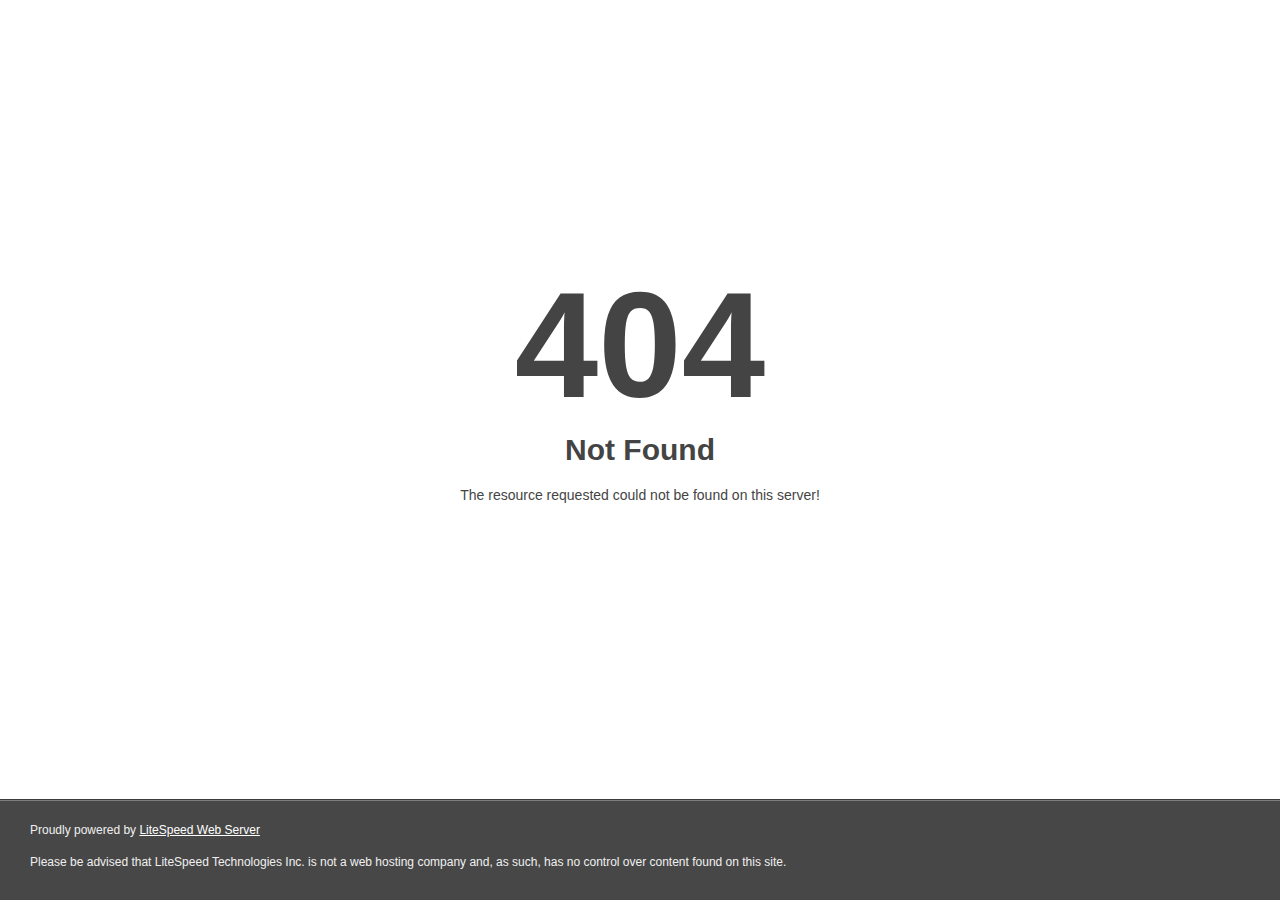
<file: wondrium.7xm.xyz/Popover requires tooltip.html>
<!DOCTYPE html>
<html style="height:100%">
<head>
<meta name="viewport" content="width=device-width, initial-scale=1, shrink-to-fit=no">
<title> 404 Not Found
</title></head>
<body style="color: #444; margin:0;font: normal 14px/20px Arial, Helvetica, sans-serif; height:100%; background-color: #fff;">
<div style="height:auto; min-height:100%; ">     <div style="text-align: center; width:800px; margin-left: -400px; position:absolute; top: 30%; left:50%;">
        <h1 style="margin:0; font-size:150px; line-height:150px; font-weight:bold;">404</h1>
<h2 style="margin-top:20px;font-size: 30px;">Not Found
</h2>
<p>The resource requested could not be found on this server!</p>
</div></div><div style="color:#f0f0f0; font-size:12px;margin:auto;padding:0px 30px 0px 30px;position:relative;clear:both;height:100px;margin-top:-101px;background-color:#474747;border-top: 1px solid rgba(0,0,0,0.15);box-shadow: 0 1px 0 rgba(255, 255, 255, 0.3) inset;">
<br>Proudly powered by  <a style="color:#fff;" href="http://www.litespeedtech.com/error-page">LiteSpeed Web Server</a><p>Please be advised that LiteSpeed Technologies Inc. is not a web hosting company and, as such, has no control over content found on this site.</p></div></body></html>
</file>
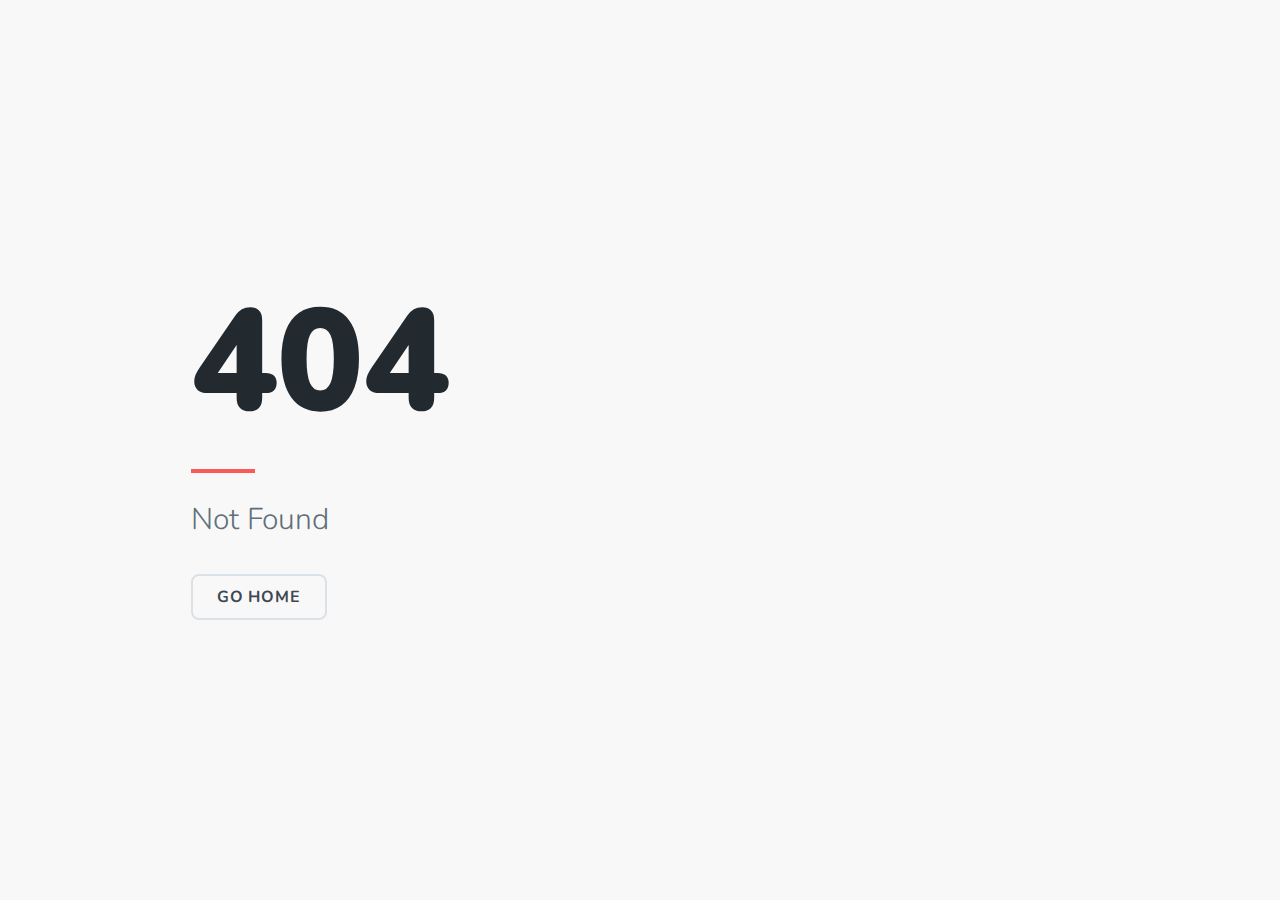
<file: wondrium.7xm.xyz/public/assets/fonts/glyphicons-halflings-regular.html>
<!DOCTYPE html>
<html lang="en">

<!-- Mirrored from wondrium.7xm.xyz/public/assets/fonts/glyphicons-halflings-regular.html by HTTrack Website Copier/3.x [XR&CO'2014], Wed, 12 Apr 2023 21:01:32 GMT -->
<head>
<meta charset="utf-8">
<meta name="viewport" content="width=device-width, initial-scale=1, shrink-to-fit=no">
<title>Not Found</title>

<link rel="preconnect" href="https://fonts.gstatic.com/">
<link href="https://fonts.googleapis.com/css2?family=Nunito&amp;display=swap" rel="stylesheet">

<style>
        html {
            line-height: 1.15;
            -ms-text-size-adjust: 100%;
            -webkit-text-size-adjust: 100%;
        }

        body {
            margin: 0;
        }

        header,
        nav,
        section {
            display: block;
        }

        figcaption,
        main {
            display: block;
        }

        a {
            background-color: transparent;
            -webkit-text-decoration-skip: objects;
        }

        strong {
            font-weight: inherit;
        }

        strong {
            font-weight: bolder;
        }

        code {
            font-family: monospace, monospace;
            font-size: 1em;
        }

        dfn {
            font-style: italic;
        }

        svg:not(:root) {
            overflow: hidden;
        }

        button,
        input {
            font-family: sans-serif;
            font-size: 100%;
            line-height: 1.15;
            margin: 0;
        }

        button,
        input {
            overflow: visible;
        }

        button {
            text-transform: none;
        }

        button,
        html [type="button"],
        [type="reset"],
        [type="submit"] {
            -webkit-appearance: button;
        }

        button::-moz-focus-inner,
        [type="button"]::-moz-focus-inner,
        [type="reset"]::-moz-focus-inner,
        [type="submit"]::-moz-focus-inner {
            border-style: none;
            padding: 0;
        }

        button:-moz-focusring,
        [type="button"]:-moz-focusring,
        [type="reset"]:-moz-focusring,
        [type="submit"]:-moz-focusring {
            outline: 1px dotted ButtonText;
        }

        legend {
            -webkit-box-sizing: border-box;
            box-sizing: border-box;
            color: inherit;
            display: table;
            max-width: 100%;
            padding: 0;
            white-space: normal;
        }

        [type="checkbox"],
        [type="radio"] {
            -webkit-box-sizing: border-box;
            box-sizing: border-box;
            padding: 0;
        }

        [type="number"]::-webkit-inner-spin-button,
        [type="number"]::-webkit-outer-spin-button {
            height: auto;
        }

        [type="search"] {
            -webkit-appearance: textfield;
            outline-offset: -2px;
        }

        [type="search"]::-webkit-search-cancel-button,
        [type="search"]::-webkit-search-decoration {
            -webkit-appearance: none;
        }

        ::-webkit-file-upload-button {
            -webkit-appearance: button;
            font: inherit;
        }

        menu {
            display: block;
        }

        canvas {
            display: inline-block;
        }

        template {
            display: none;
        }

        [hidden] {
            display: none;
        }

        html {
            -webkit-box-sizing: border-box;
            box-sizing: border-box;
            font-family: sans-serif;
        }

        *,
        *::before,
        *::after {
            -webkit-box-sizing: inherit;
            box-sizing: inherit;
        }

        p {
            margin: 0;
        }

        button {
            background: transparent;
            padding: 0;
        }

        button:focus {
            outline: 1px dotted;
            outline: 5px auto -webkit-focus-ring-color;
        }

        *,
        *::before,
        *::after {
            border-width: 0;
            border-style: solid;
            border-color: #dae1e7;
        }

        button,
        [type="button"],
        [type="reset"],
        [type="submit"] {
            border-radius: 0;
        }

        button,
        input {
            font-family: inherit;
        }

        input::-webkit-input-placeholder {
            color: inherit;
            opacity: .5;
        }

        input:-ms-input-placeholder {
            color: inherit;
            opacity: .5;
        }

        input::-ms-input-placeholder {
            color: inherit;
            opacity: .5;
        }

        input::placeholder {
            color: inherit;
            opacity: .5;
        }

        button,
        [role=button] {
            cursor: pointer;
        }

        .bg-transparent {
            background-color: transparent;
        }

        .bg-white {
            background-color: #fff;
        }

        .bg-teal-light {
            background-color: #64d5ca;
        }

        .bg-blue-dark {
            background-color: #2779bd;
        }

        .bg-indigo-light {
            background-color: #7886d7;
        }

        .bg-purple-light {
            background-color: #a779e9;
        }

        .bg-red {
            background-color: #fd5858;
        }

        .bg-no-repeat {
            background-repeat: no-repeat;
        }

        .bg-cover {
            background-size: cover;
        }

        .border-grey-light {
            border-color: #dae1e7;
        }

        .hover\:border-grey:hover {
            border-color: #b8c2cc;
        }

        .rounded-lg {
            border-radius: .5rem;
        }

        .border-2 {
            border-width: 2px;
        }

        .hidden {
            display: none;
        }

        .flex {
            display: -webkit-box;
            display: -ms-flexbox;
            display: flex;
        }

        .items-center {
            -webkit-box-align: center;
            -ms-flex-align: center;
            align-items: center;
        }

        .justify-center {
            -webkit-box-pack: center;
            -ms-flex-pack: center;
            justify-content: center;
        }

        .font-sans {
            font-family: Nunito, sans-serif;
        }

        .font-light {
            font-weight: 300;
        }

        .font-bold {
            font-weight: 700;
        }

        .font-black {
            font-weight: 900;
        }

        .h-1 {
            height: .25rem;
        }

        .leading-normal {
            line-height: 1.5;
        }

        .m-8 {
            margin: 2rem;
        }

        .my-3 {
            margin-top: .75rem;
            margin-bottom: .75rem;
        }

        .mb-8 {
            margin-bottom: 2rem;
        }

        .max-w-sm {
            max-width: 30rem;
        }

        .min-h-screen {
            min-height: 100vh;
        }

        .py-3 {
            padding-top: .75rem;
            padding-bottom: .75rem;
        }

        .px-6 {
            padding-left: 1.5rem;
            padding-right: 1.5rem;
        }

        .pb-full {
            padding-bottom: 100%;
        }

        .absolute {
            position: absolute;
        }

        .relative {
            position: relative;
        }

        .pin {
            top: 0;
            right: 0;
            bottom: 0;
            left: 0;
        }

        .text-black {
            color: #22292f;
        }

        .text-grey-darkest {
            color: #3d4852;
        }

        .text-grey-darker {
            color: #606f7b;
        }

        .text-2xl {
            font-size: 1.5rem;
        }

        .text-5xl {
            font-size: 3rem;
        }

        .uppercase {
            text-transform: uppercase;
        }

        .antialiased {
            -webkit-font-smoothing: antialiased;
            -moz-osx-font-smoothing: grayscale;
            background: #f8f8f8;
        }

        .tracking-wide {
            letter-spacing: .05em;
        }

        .w-16 {
            width: 4rem;
        }

        .w-full {
            width: 100%;
        }

        @media (min-width: 768px) {
            .md\:bg-left {
                background-position: left;
            }

            .md\:bg-right {
                background-position: right;
            }

            .md\:flex {
                display: -webkit-box;
                display: -ms-flexbox;
                display: flex;
            }

            .md\:my-6 {
                margin-top: 1.5rem;
                margin-bottom: 1.5rem;
            }

            .md\:min-h-screen {
                min-height: 100vh;
            }

            .md\:pb-0 {
                padding-bottom: 0;
            }

            .md\:text-3xl {
                font-size: 1.875rem;
            }

            .md\:text-15xl {
                font-size: 9rem;
            }

            .md\:w-1\/2 {
                width: 50%;
            }
        }

        @media (min-width: 992px) {
            .lg\:bg-center {
                background-position: center;
            }
        }
    </style>
</head>
<body class="antialiased font-sans">
<div class="md:flex min-h-screen">
<div class="w-full md:w-1/2 flex items-center justify-center">
<div class="max-w-sm m-8">
 <div class="text-black text-5xl md:text-15xl font-black">
404 </div>
<div class="w-16 h-1 bg-red my-3 md:my-6"></div>
<p class="text-grey-darker text-2xl md:text-3xl font-light mb-8 leading-normal">
Not Found </p>
<a href="https://shortsnoob.com/">
<button class="bg-transparent text-grey-darkest font-bold uppercase tracking-wide py-3 px-6 border-2 border-grey-light hover:border-grey rounded-lg">
Go Home
</button>
</a>
</div>
</div>
<div class="relative pb-full md:flex md:pb-0 md:min-h-screen w-full md:w-1/2">
</div>
</div>
<script defer src="https://static.cloudflareinsights.com/beacon.min.js/v652eace1692a40cfa3763df669d7439c1639079717194" integrity="sha512-Gi7xpJR8tSkrpF7aordPZQlW2DLtzUlZcumS8dMQjwDHEnw9I7ZLyiOj/6tZStRBGtGgN6ceN6cMH8z7etPGlw==" data-cf-beacon='{"rayId":"70feb8d00f2b4c20","version":"2021.12.0","r":1,"token":"ff181edf044349b1baf089d838d26eac","si":100}' crossorigin="anonymous"></script>
</body>

<!-- Mirrored from wondrium.7xm.xyz/public/assets/fonts/glyphicons-halflings-regular.html by HTTrack Website Copier/3.x [XR&CO'2014], Wed, 12 Apr 2023 21:01:32 GMT -->
</html>
</file>
